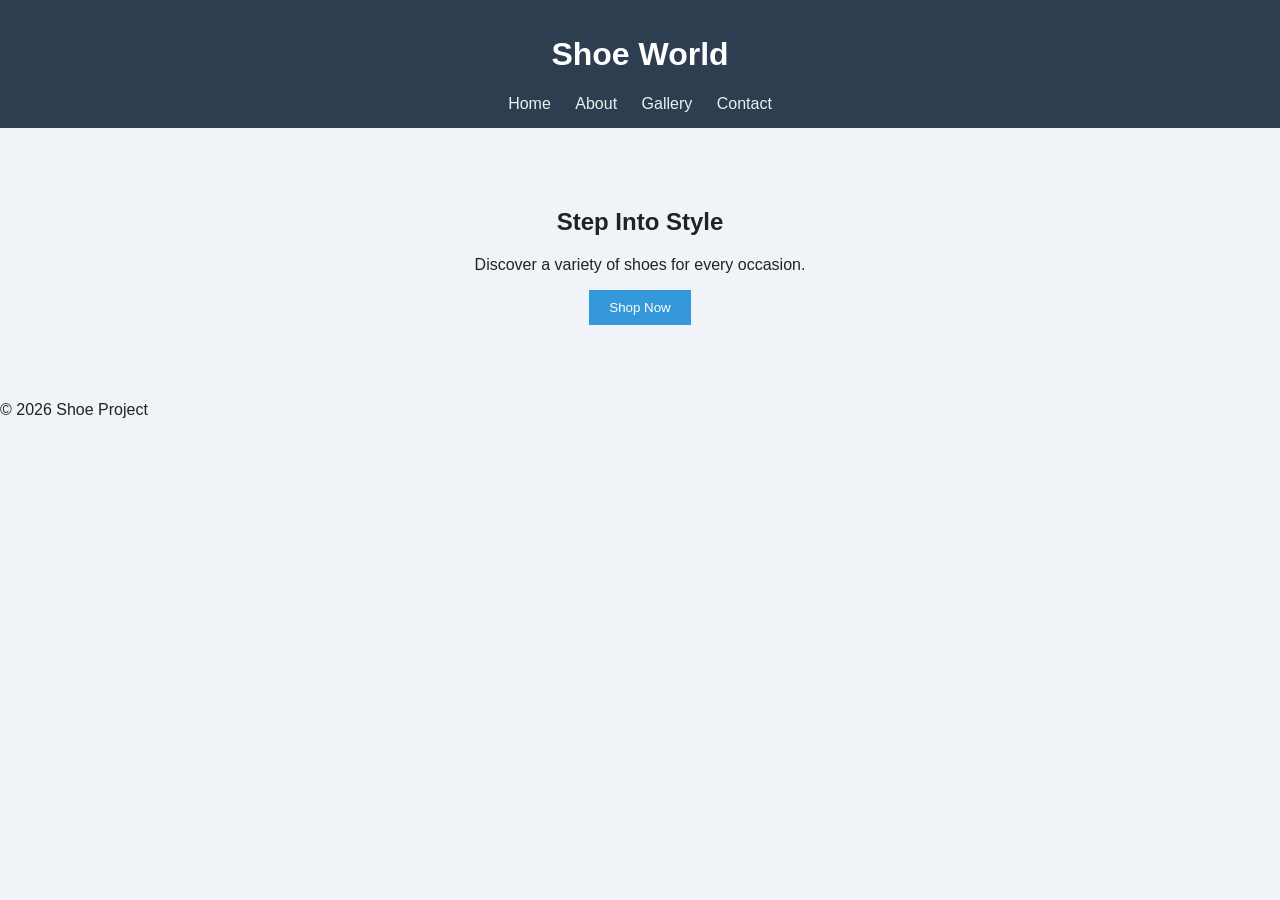
<file: index.html>
<!DOCTYPE html>
<html lang="en">
<head>
  <meta charset="UTF-8">
  <title>Shoe Project</title>
  <link rel="stylesheet" href="styles.css">
</head>
<body>
  <header>
    <h1>Shoe World</h1>
    <nav>
      <a href="index.html">Home</a>
      <a href="about.html">About</a>
      <a href="gallery.html">Gallery</a>
      <a href="contact.html">Contact</a>
    </nav>
  </header>

  <main>
    <section class="hero">
      <h2>Step Into Style</h2>
      <p>Discover a variety of shoes for every occasion.</p>
      <button onclick="showMessage()">Shop Now</button>
    </section>
  </main>

  <footer>
    <p>© 2026 Shoe Project</p>
  </footer>

  <script src="script.js"></script>
</body>
</html>
</file>
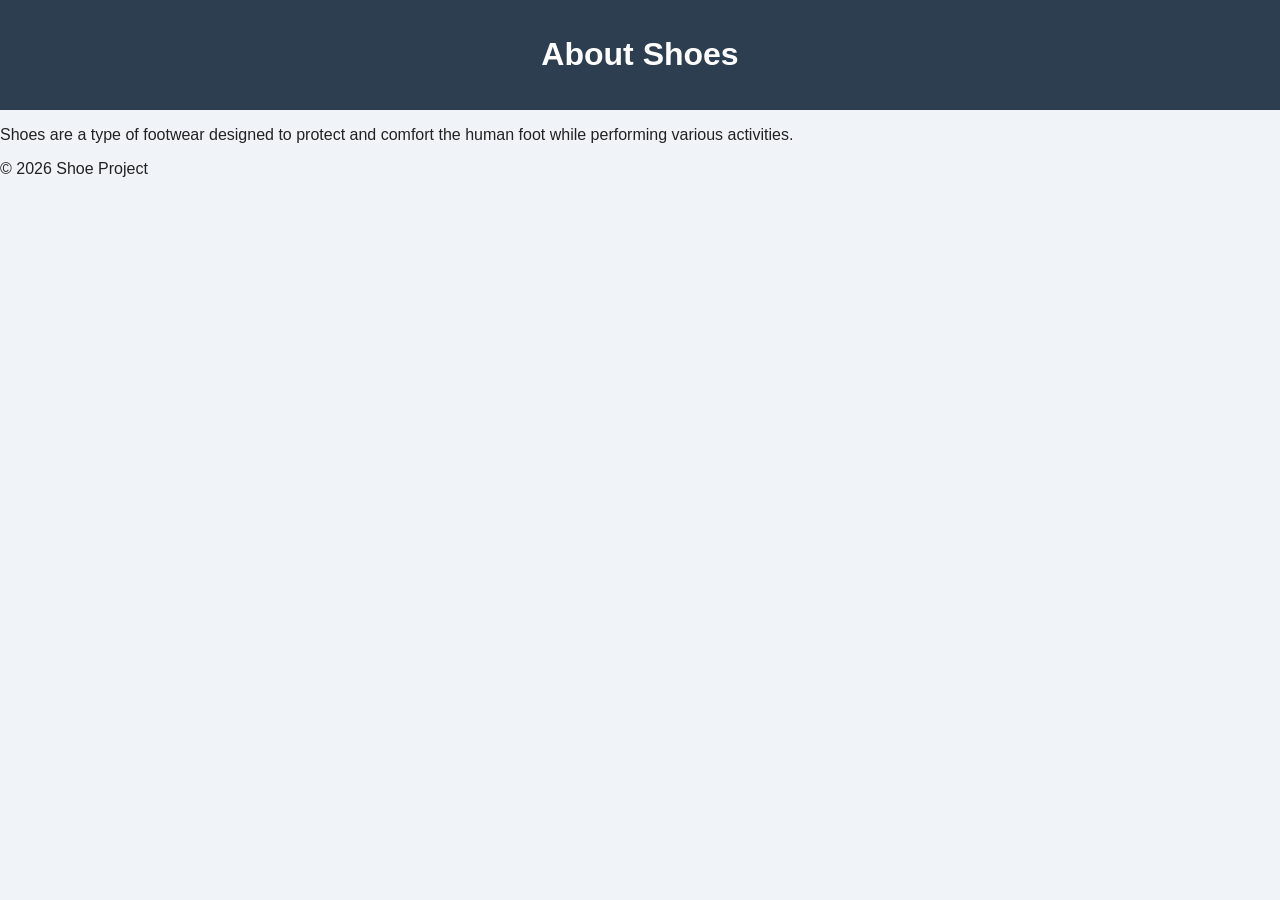
<file: about.html>
<!DOCTYPE html>
<html lang="en">
<head>
  <meta charset="UTF-8">
  <title>About Shoes</title>
  <link rel="stylesheet" href="styles.css">
</head>
<body>
  <header>
    <h1>About Shoes</h1>
  </header>

  <main>
    <p>Shoes are a type of footwear designed to protect and comfort the human foot while performing various activities.</p>
  </main>

  <footer>
    <p>© 2026 Shoe Project</p>
  </footer>
</body>
</html>
</file>
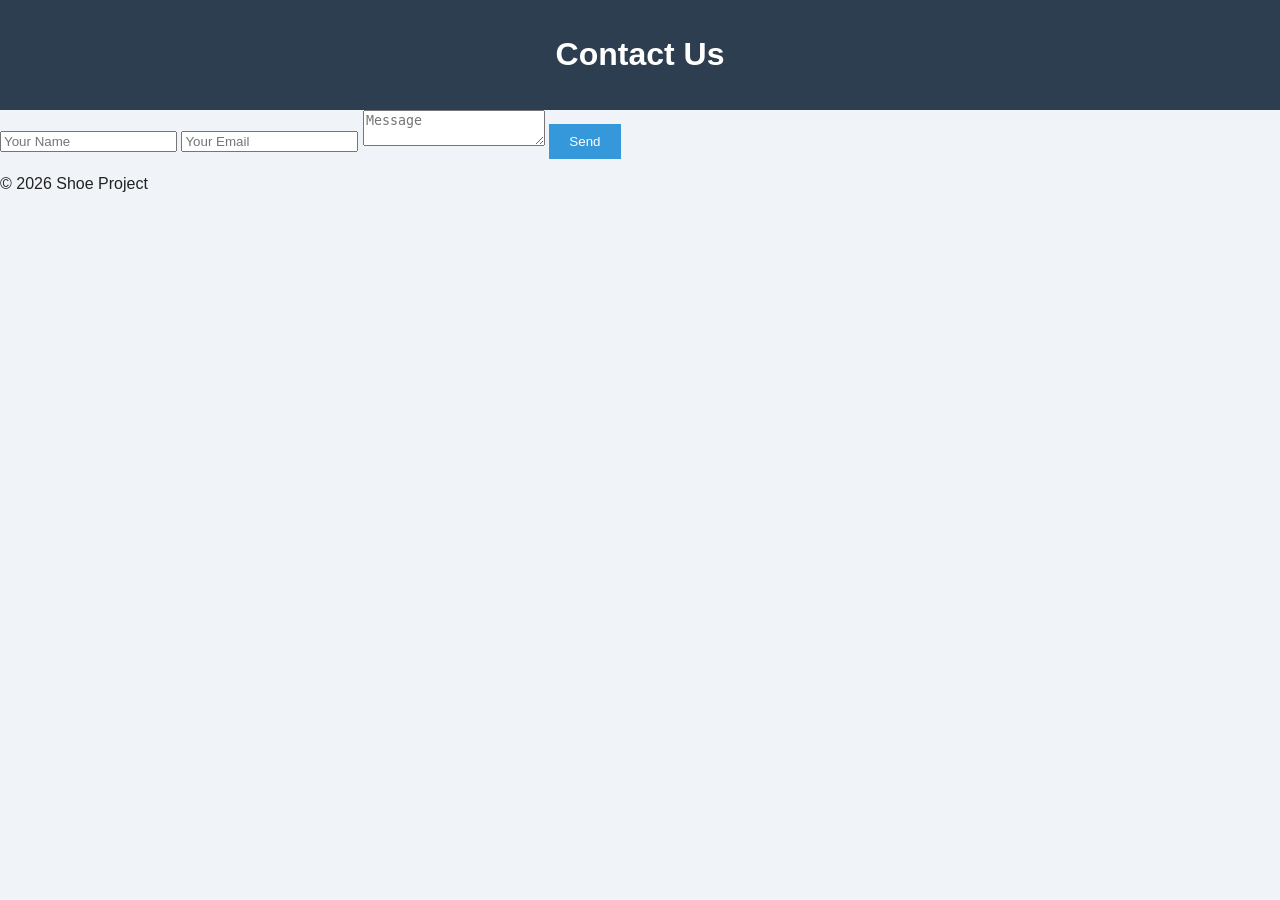
<file: contact.html>
<!DOCTYPE html>
<html lang="en">
<head>
  <meta charset="UTF-8">
  <title>Contact</title>
  <link rel="stylesheet" href="styles.css">
</head>
<body>
  <header>
    <h1>Contact Us</h1>
  </header>

  <main>
    <form>
      <input type="text" placeholder="Your Name" required>
      <input type="email" placeholder="Your Email" required>
      <textarea placeholder="Message"></textarea>
      <button type="submit">Send</button>
    </form>
  </main>

  <footer>
    <p>© 2026 Shoe Project</p>
  </footer>
</body>
</html>
</file>
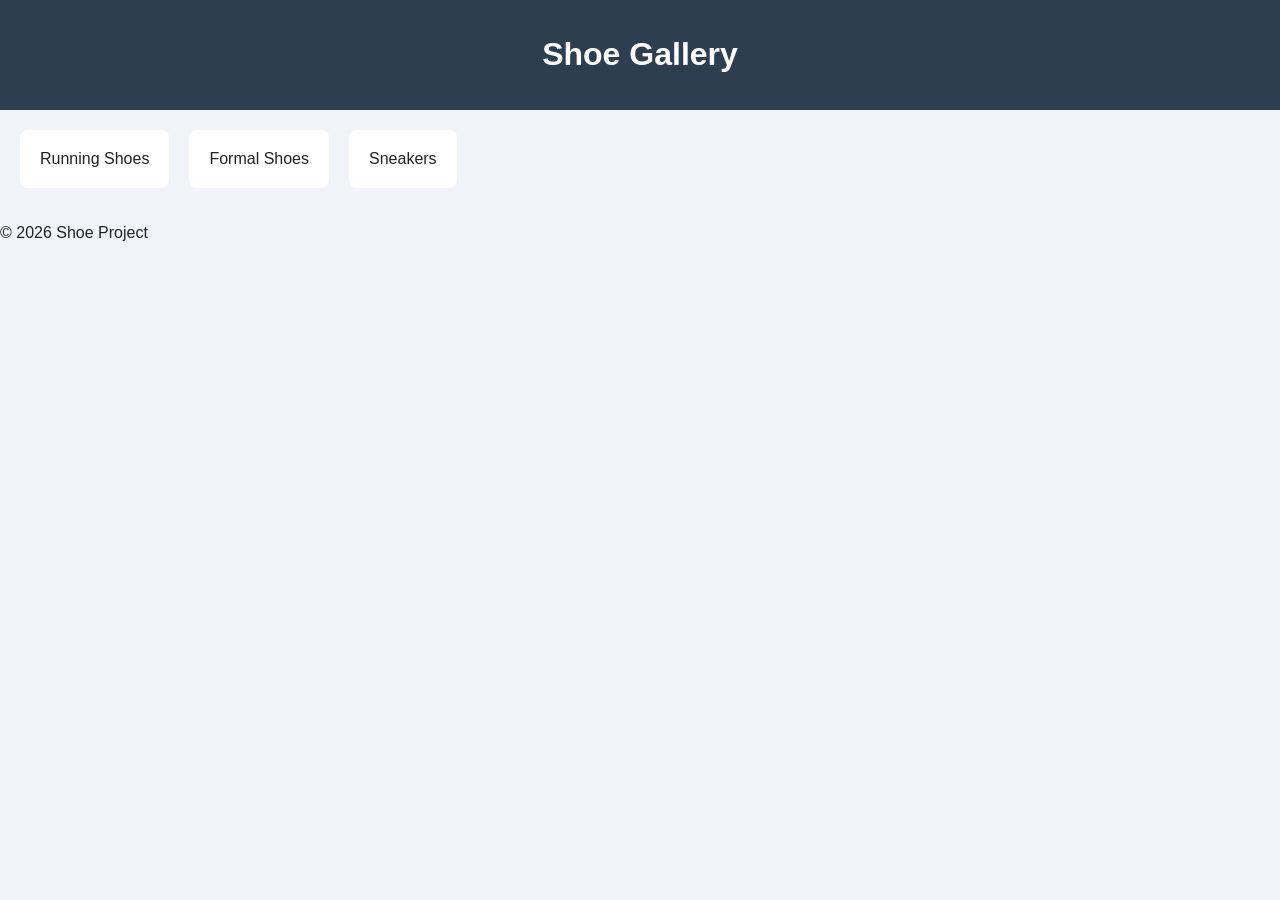
<file: gallery.html>
<!DOCTYPE html>
<html lang="en">
<head>
  <meta charset="UTF-8">
  <title>Shoe Gallery</title>
  <link rel="stylesheet" href="styles.css">
</head>
<body>
  <header>
    <h1>Shoe Gallery</h1>
  </header>

  <main class="gallery">
    <div class="card">Running Shoes</div>
    <div class="card">Formal Shoes</div>
    <div class="card">Sneakers</div>
  </main>

  <footer>
    <p>© 2026 Shoe Project</p>
  </footer>
</body>
</html>
</file>
<file: styles.css>
body {
  font-family: Arial, sans-serif;
  margin: 0;
  background: #f0f4f8;
  color: #222;
}

header {
  background: #2c3e50;
  padding: 15px;
  text-align: center;
  color: white;
}

nav a {
  margin: 0 10px;
  text-decoration: none;
  color: #ecf0f1;
}

.hero {
  text-align: center;
  padding: 60px;
}

button {
  padding: 10px 20px;
  background: #3498db;
  border: none;
  color: white;
  cursor: pointer;
}

.gallery {
  display: flex;
  gap: 20px;
  padding: 20px;
}

.card {
  background: #ffffff;
  padding: 20px;
  border-radius: 8px;
}
</file>
